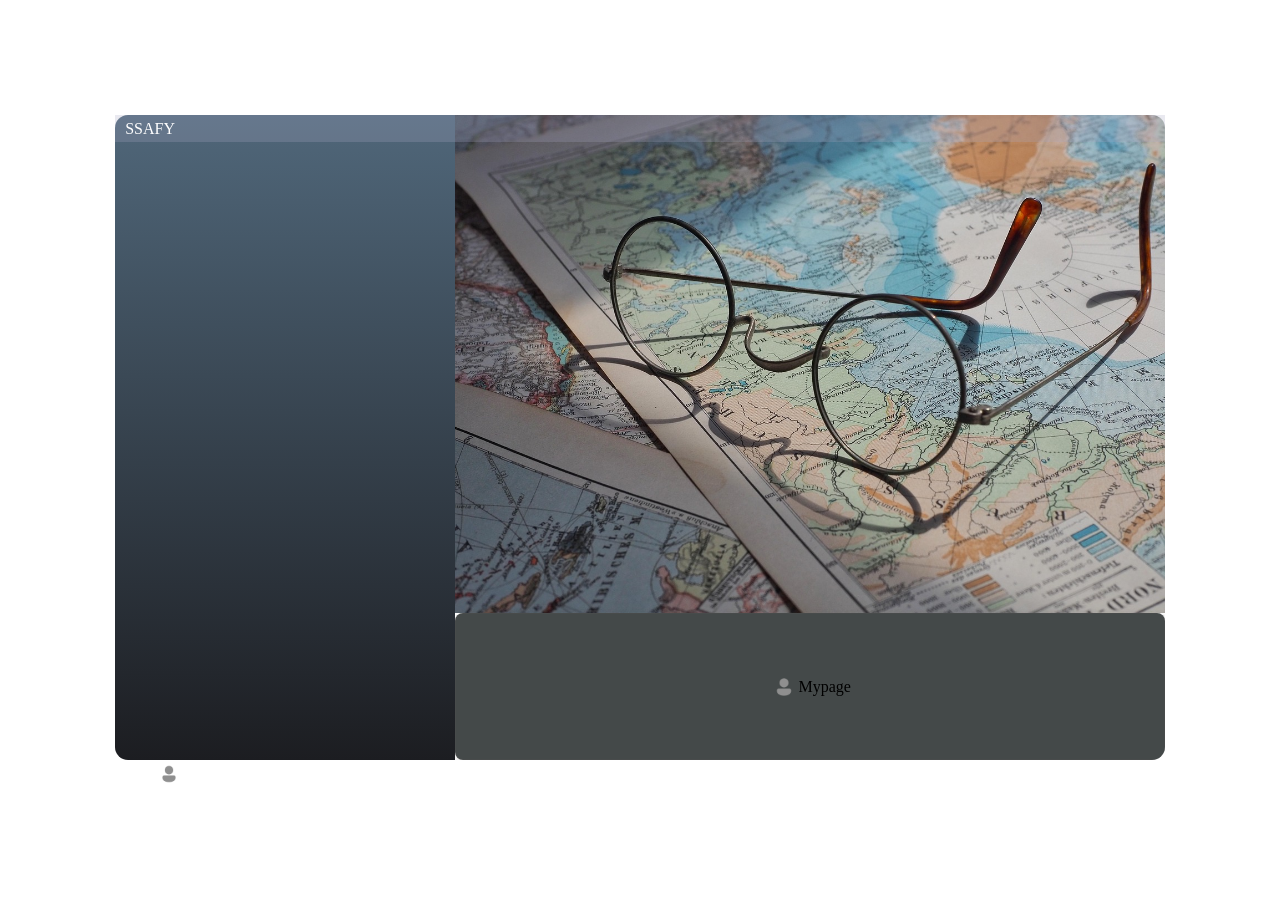
<file: index.html>
<!DOCTYPE html>
<html lang="en">
<head>
    <meta charset="UTF-8">
    <meta name="viewport" content="width=device-width, initial-scale=1.0">
    <title>Main-page</title>
    <link rel="stylesheet" href="index.css">
</head>
<body>
    <div class="tablet-container">
		<div class="tablet-wrapper">
			<div class="tablet-header">
				SSAFY
			</div>

			<div class="tablet-content">
				<div class="left-panel"></div>
                
				<div class="right-panel">
                    <!-- 지도화면 -->
                    <div class="map-image"></div>

                    <div class="app-item mypage-container">
                        <!-- Mypage (user) 아이콘 -->
                        <img class="mypage-icon" src="./images/mypage.png" alt="">
                        <span>Mypage</span>
                    </div>
				</div>

			</div>
            

            <div class="footer-item mypage">
                <!-- Mypage (user) 아이콘 -->
                <img class="lucide-icon" src="./images/mypage.png" alt="">

            </div>

			</div>
		</div>

    <script src="index.js"></script>
</body>
</html>
</file>
<file: index.css>
* {
	box-sizing: border-box;
}

body {
    font-size: 16px;
    padding: 0;
    margin: 0;
    background-image: url(https://ssafy-embedded-pjt.mincodinglab.com//14/pjt2/images/background.jpg);
    background-repeat: no-repeat;
    background-size: cover;
    width: 100vw;
    height: 100vh;
    display: flex;
    justify-content: center;
    align-items: center;
}
.tablet-container {
    width: 1480px;
    aspect-ratio: 16 / 9;
    background-image: url(https://ssafy-embedded-pjt.mincodinglab.com/14/pjt2/images/tablet.png);
    background-size: contain;
    background-position: center;
    background-repeat: no-repeat;
    position: relative;
    min-width: 875px;
}

.tablet-wrapper {
	position: absolute;
	width: 82%;
	height: 94%;
	top: 3.5%;
	left: 9.0%;
	display: flex;
	flex-direction: column;

}

.tablet-header {
	height: 4%;
	flex-shrink: 0;
	display: flex;
	align-items: center;
	padding-left: 10px;
	position: absolute;
	top: 0;
	left: 0;
	width: 100%;
	color: white;
	background-color: rgba(166, 166, 196, 0.25);
	z-index: 10;
}

.tablet-content {
	flex: 1;
	overflow-y: auto;
	display: flex;
	border-radius: 13px;
}

/* left panel */
.left-panel {
	flex: 0.9;
	background: linear-gradient(rgb(80, 103, 122), rgb(28, 29, 33));
	color: white;
	padding: 10px;
	position: relative;
}

.car-wrapper {
	position: relative;
	width: 300px;
	margin: 0 auto;
}

.car {
	width: 100%;
	display: block;
	position: relative;
	z-index: 2;
	opacity: 0.6;
}

/* right panel */
.right-panel {
    flex: 2;
    display: flex;
    flex-direction: column;
    position: relative;
    overflow: hidden;
    height: 100%;
}


.map-image {
    background-image: url("./images/background_map.jpg");
    background-repeat: no-repeat;
    background-size: cover;
    background-position: center;
    flex: 8;
    touch-action: none;
    z-index: 1;
}

.app-item {
    background-color: #574848;
    border: 1px solid rgba(80, 80, 80, 0.3);
    padding: 10px 20px;
    border-radius: 8px;
    display: flex;
    align-items: center;
    justify-content: center;

    box-shadow: 2px 3px 6px rgba(80, 80, 80, 0.3);
    transition: all 0.15s ease-in-out;
    cursor: pointer;
    user-select: none;
    position: relative;
    flex: 2;
    z-index: 2;
}

.app-item:hover {
	opacity: 0.7;
}

.app-item:active {
	transform: translateY(2px);
	box-shadow: 0 2px 3px rgba(0, 0, 0, 0.2);
}

.mypage-container {
    background-color: rgb(68, 73, 73);
}

.mypage-icon {
    background-color: rgba(71, 65, 65, 0);
    width: 30px;
    height: 30px;
}


/* footer */
.footer-item {
	margin-left: 40px;
}

.footer-item:hover {
	opacity: 0.7;
	cursor: pointer;
}

.footer-item>.lucide-icon {
	width: 28px;
	height: 28px;
}
</file>
